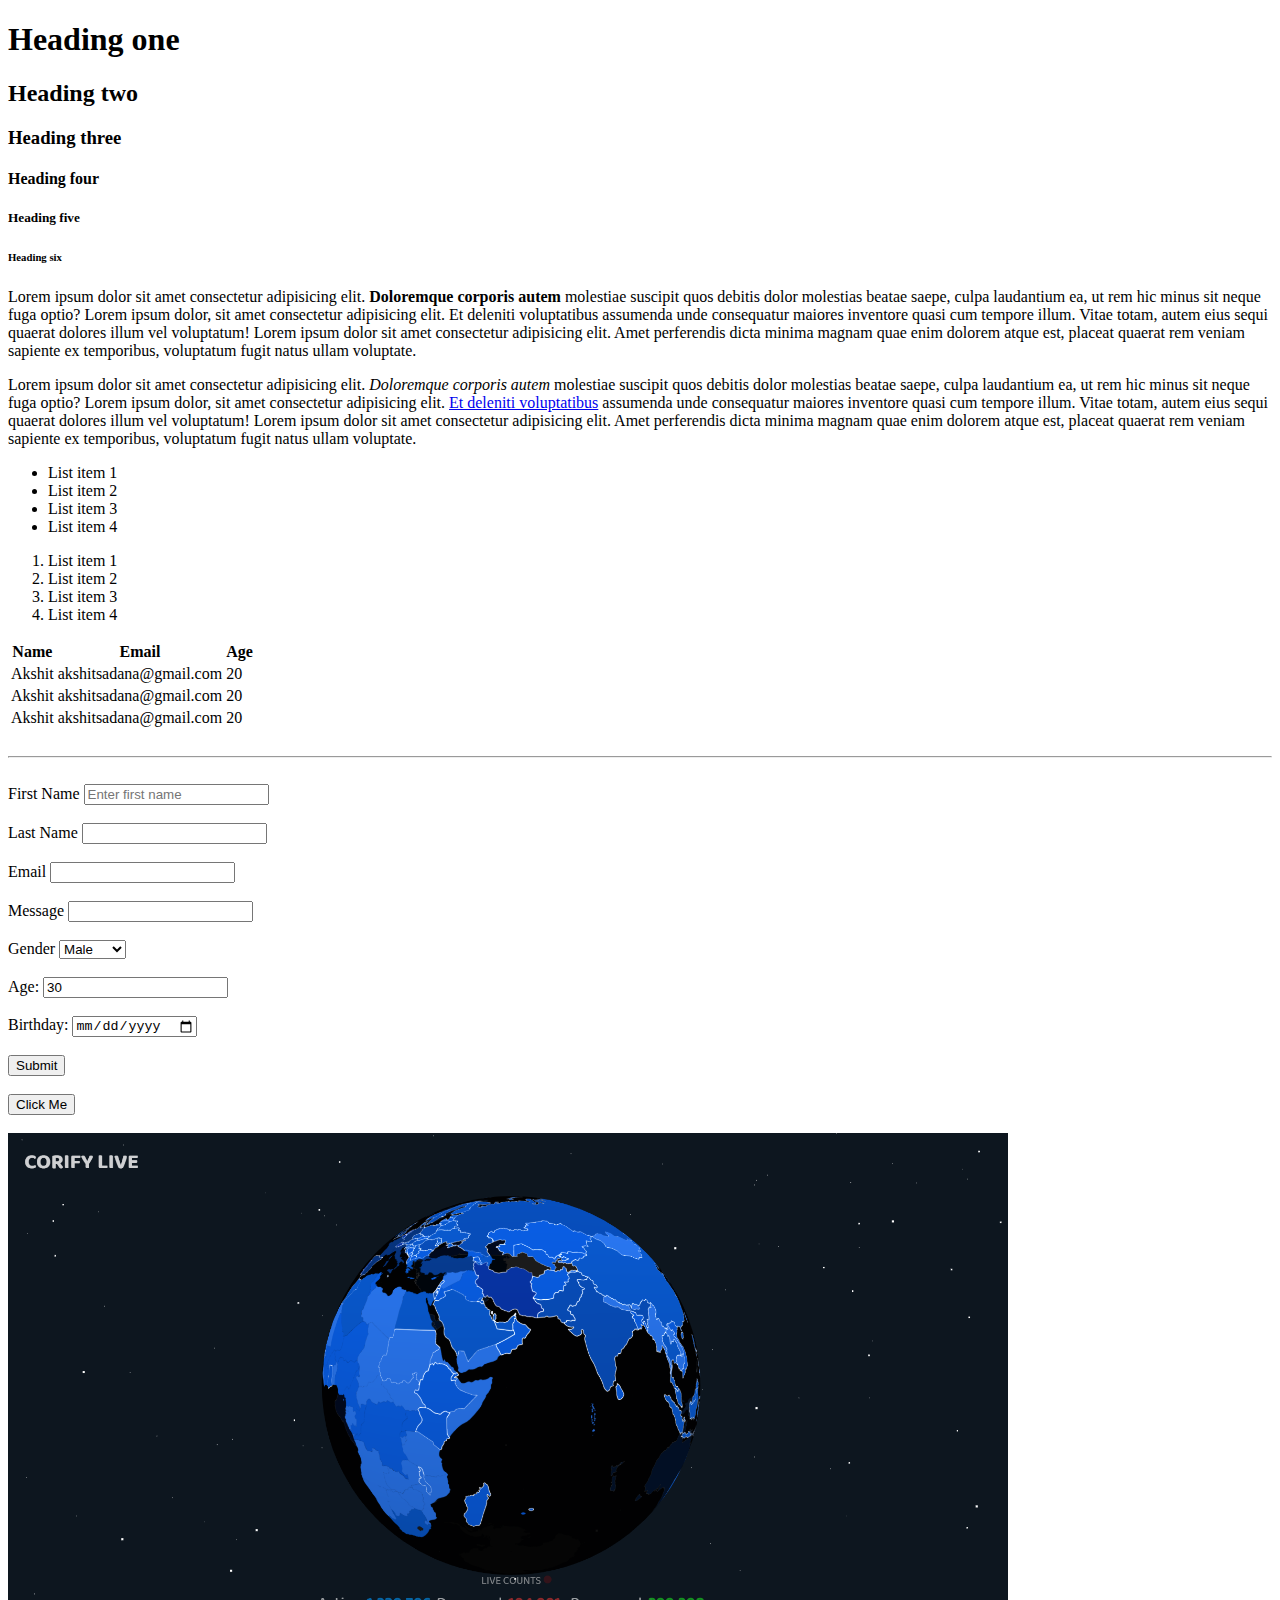
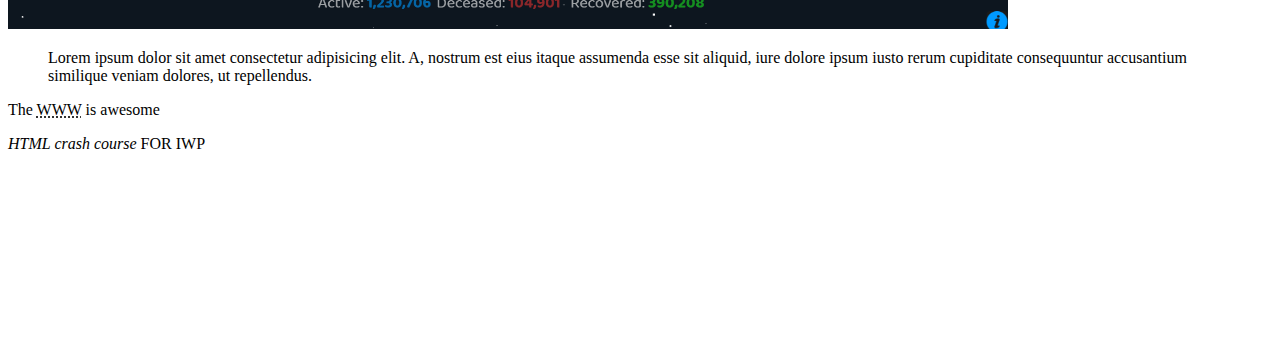
<file: html/index.html>
<!DOCTYPE html>
<html lang="en">
<head>
    <meta charset="UTF-8">
    <meta name="viewport" content="width=device-width, initial-scale=1.0">
    <title>HTML Cheat Sheet</title>
</head>
<body>
    <!-- Heading -->
    <h1>Heading one</h1>
    <h2>Heading two</h2>
    <h3>Heading three</h3>
    <h4>Heading four</h4>
    <h5>Heading five</h5>
    <h6>Heading six</h6>
    <!-- Pargraph -->
    <p>
        Lorem ipsum dolor sit amet consectetur adipisicing elit. <strong>Doloremque corporis autem</strong> molestiae suscipit quos debitis dolor molestias beatae saepe, culpa laudantium ea, ut rem hic minus sit neque fuga optio?
        Lorem ipsum dolor, sit amet consectetur adipisicing elit. Et deleniti voluptatibus assumenda unde consequatur maiores inventore quasi cum tempore illum. Vitae totam, autem eius sequi quaerat dolores illum vel voluptatum!
        Lorem ipsum dolor sit amet consectetur adipisicing elit. Amet perferendis dicta minima magnam quae enim dolorem atque est, placeat quaerat rem veniam sapiente ex temporibus, voluptatum fugit natus ullam voluptate.
    </p>
    <p>
        Lorem ipsum dolor sit amet consectetur adipisicing elit. <em>Doloremque corporis autem</em> molestiae suscipit quos debitis dolor molestias beatae saepe, culpa laudantium ea, ut rem hic minus sit neque fuga optio?
        Lorem ipsum dolor, sit amet consectetur adipisicing elit. <a href="https://google.com" target="_blank">Et deleniti voluptatibus</a> assumenda unde consequatur maiores inventore quasi cum tempore illum. Vitae totam, autem eius sequi quaerat dolores illum vel voluptatum!
        Lorem ipsum dolor sit amet consectetur adipisicing elit. Amet perferendis dicta minima magnam quae enim dolorem atque est, placeat quaerat rem veniam sapiente ex temporibus, voluptatum fugit natus ullam voluptate.
    </p>

    <!-- Lists -->
    <ul>
        <li>List item 1</li>
        <li>List item 2</li>
        <li>List item 3</li>
        <li>List item 4</li>
    </ul>

    <ol>
        <li>List item 1</li>
        <li>List item 2</li>
        <li>List item 3</li>
        <li>List item 4</li>
    </ol>

    <!-- Table -->
    <table>
        <thead>
            <tr>
                <th>Name</th>
                <th>Email</th>
                <th>Age</th>
            </tr>
        </thead>
        <tbody>
            <tr>
                <td>Akshit</td>
                <td>akshitsadana@gmail.com</td>
                <td>20</td>
            </tr>
            <tr>
                <td>Akshit</td>
                <td>akshitsadana@gmail.com</td>
                <td>20</td>
            </tr>
            <tr>
                <td>Akshit</td>
                <td>akshitsadana@gmail.com</td>
                <td>20</td>
            </tr>
        </tbody>
    </table>

    <br>
    <hr>
    <br>

    <!-- Forms -->
    <form action="url that recieves repsonse" method="POST">
        <div>
            <label>First Name</label>
            <input type = "text" name="firstName"
            placeholder="Enter first name">
        </div>
        <br>
        <div>
            <label>Last Name</label>
            <input type = "text" name="lastName">
        </div>
        <br>
        <div>
            <label>Email</label>
            <input type = "email" name="email">
        </div>
        <br>
        <div>
            <label>Message</label>
            <input type = "message" name="message">
        </div>
        <br>
        <div>
            <label>Gender</label>
            <select name="gender">
                <option value="male">Male</option>
                <option value="female">Female</option>
                <option value="other">Other</option>
            </select>
        </div>
        <br>
        <div>
            <label>Age:</label>
            <input type="number" name="age" value="30">
        </div>
        <br>
        <div>
            <label>Birthday:</label>
            <input type="date" name="birthday">
        </div>
        <br>
        <input type="submit" name="submit" value="Submit">
    </form>
    <br>
    <!-- Button -->
    <button>Click Me</button>
    <br>
    <br>
    
    <!-- Image -->
    <a href="../images/sample.png">
        <img src="../images/sample.png" alt="Mu sample image" width="1000px">
    </a>

    <!-- Quotations -->
    <blockquote cite="https://corify.in">
        Lorem ipsum dolor sit amet consectetur adipisicing elit. A, nostrum est eius itaque assumenda esse sit aliquid, iure dolore ipsum iusto rerum cupiditate consequuntur accusantium similique veniam dolores, ut repellendus.
    </blockquote>

    <p>The <abbr title="World Wide Web">WWW</abbr> is awesome</p>

    <p><cite>HTML crash course</cite> FOR IWP</p>
    
    <div style="margin-top:200px"></div>
</body>
</html>
</file>
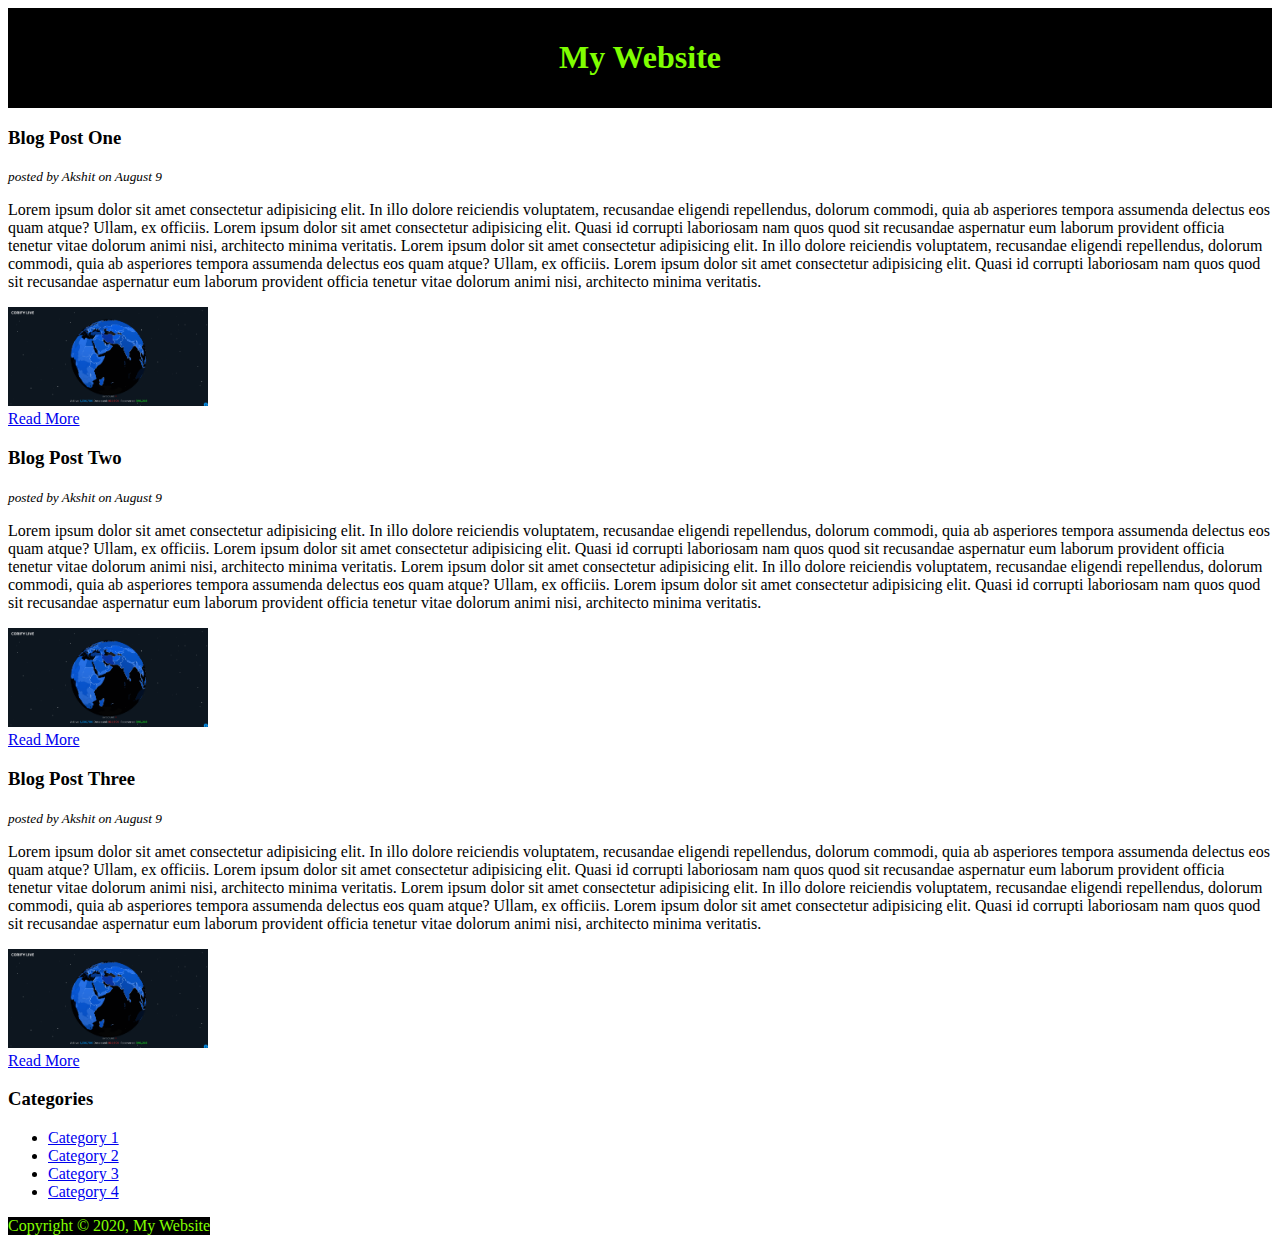
<file: html/blog.html>
<!DOCTYPE html>
<html lang="en">
<head>
    <meta charset="UTF-8">
    <meta name="viewport" content="width=device-width, initial-scale=1.0">
    <meta name="description" content="Awesome blog by Akshit">
    <meta name="Keywords" content="learning, iwp, html, css">
    <style>
        #main-header{
            text-align: center;
            background-color: black;
            color: chartreuse;
            padding: 10px;
        }

        #main-footer{
            text-align: center;
            background-color: black;
            color: rgb(128, 255, 0);
            width: fit-content;
        }

        #post{
            text-align: left;
        }
    </style>
    <title>Blog</title>
</head>
<body>
    <header id="main-header">
        <h1>My Website</h1>
    </header>

    <section>
        <article class="post">
            <h3>Blog Post One</h3>
            <small><em>posted by Akshit on August 9</em></small>
            <p>Lorem ipsum dolor sit amet consectetur adipisicing elit. 
                In illo dolore reiciendis voluptatem, recusandae eligendi repellendus, 
                dolorum commodi, quia ab asperiores tempora assumenda delectus eos quam atque? Ullam, ex officiis.
                Lorem ipsum dolor sit amet consectetur adipisicing elit.
                Quasi id corrupti laboriosam nam quos quod sit recusandae aspernatur eum laborum provident officia 
                tenetur vitae dolorum animi nisi, architecto minima veritatis.
                Lorem ipsum dolor sit amet consectetur adipisicing elit. 
                In illo dolore reiciendis voluptatem, recusandae eligendi repellendus, 
                dolorum commodi, quia ab asperiores tempora assumenda delectus eos quam atque? Ullam, ex officiis.
                Lorem ipsum dolor sit amet consectetur adipisicing elit.
                Quasi id corrupti laboriosam nam quos quod sit recusandae aspernatur eum laborum provident officia 
                tenetur vitae dolorum animi nisi, architecto minima veritatis.</p>
                <div>
                    <img src="../images/sample.png" width="200px">
                </div>
                <a href="post.html">Read More</a>
        </article>

        <article class="post">
            <h3>Blog Post Two</h3>
            <small><em>posted by Akshit on August 9</em></small>
            <p>Lorem ipsum dolor sit amet consectetur adipisicing elit. 
                In illo dolore reiciendis voluptatem, recusandae eligendi repellendus, 
                dolorum commodi, quia ab asperiores tempora assumenda delectus eos quam atque? Ullam, ex officiis.
                Lorem ipsum dolor sit amet consectetur adipisicing elit.
                Quasi id corrupti laboriosam nam quos quod sit recusandae aspernatur eum laborum provident officia 
                tenetur vitae dolorum animi nisi, architecto minima veritatis.
                Lorem ipsum dolor sit amet consectetur adipisicing elit. 
                In illo dolore reiciendis voluptatem, recusandae eligendi repellendus, 
                dolorum commodi, quia ab asperiores tempora assumenda delectus eos quam atque? Ullam, ex officiis.
                Lorem ipsum dolor sit amet consectetur adipisicing elit.
                Quasi id corrupti laboriosam nam quos quod sit recusandae aspernatur eum laborum provident officia 
                tenetur vitae dolorum animi nisi, architecto minima veritatis.</p>
                <div>
                    <img src="../images/sample.png" width="200px">
                </div>
                <a href="post.html">Read More</a>
        </article>

        <article class="post">
            <h3>Blog Post Three</h3>
            <small><em>posted by Akshit on August 9</em></small>
            <p>Lorem ipsum dolor sit amet consectetur adipisicing elit. 
                In illo dolore reiciendis voluptatem, recusandae eligendi repellendus, 
                dolorum commodi, quia ab asperiores tempora assumenda delectus eos quam atque? Ullam, ex officiis.
                Lorem ipsum dolor sit amet consectetur adipisicing elit.
                Quasi id corrupti laboriosam nam quos quod sit recusandae aspernatur eum laborum provident officia 
                tenetur vitae dolorum animi nisi, architecto minima veritatis.
                Lorem ipsum dolor sit amet consectetur adipisicing elit. 
                In illo dolore reiciendis voluptatem, recusandae eligendi repellendus, 
                dolorum commodi, quia ab asperiores tempora assumenda delectus eos quam atque? Ullam, ex officiis.
                Lorem ipsum dolor sit amet consectetur adipisicing elit.
                Quasi id corrupti laboriosam nam quos quod sit recusandae aspernatur eum laborum provident officia 
                tenetur vitae dolorum animi nisi, architecto minima veritatis.</p>
                <div>
                    <img src="../images/sample.png" width="200px">
                </div>
                <a href="post.html">Read More</a>
        </article>
    </section>

    <aside>
        <h3>Categories</h3>
        <nav>
            <ul>
                <li><a href="#">Category 1</a></li>
                <li><a href="#">Category 2</a></li>
                <li><a href="#">Category 3</a></li>
                <li><a href="#">Category 4</a></li>
            </ul>
        </nav>
    </aside>

    <footer id="main-footer">
        <p>Copyright &copy; 2020, My Website</p>
    </footer>
</body>
</html>
</file>
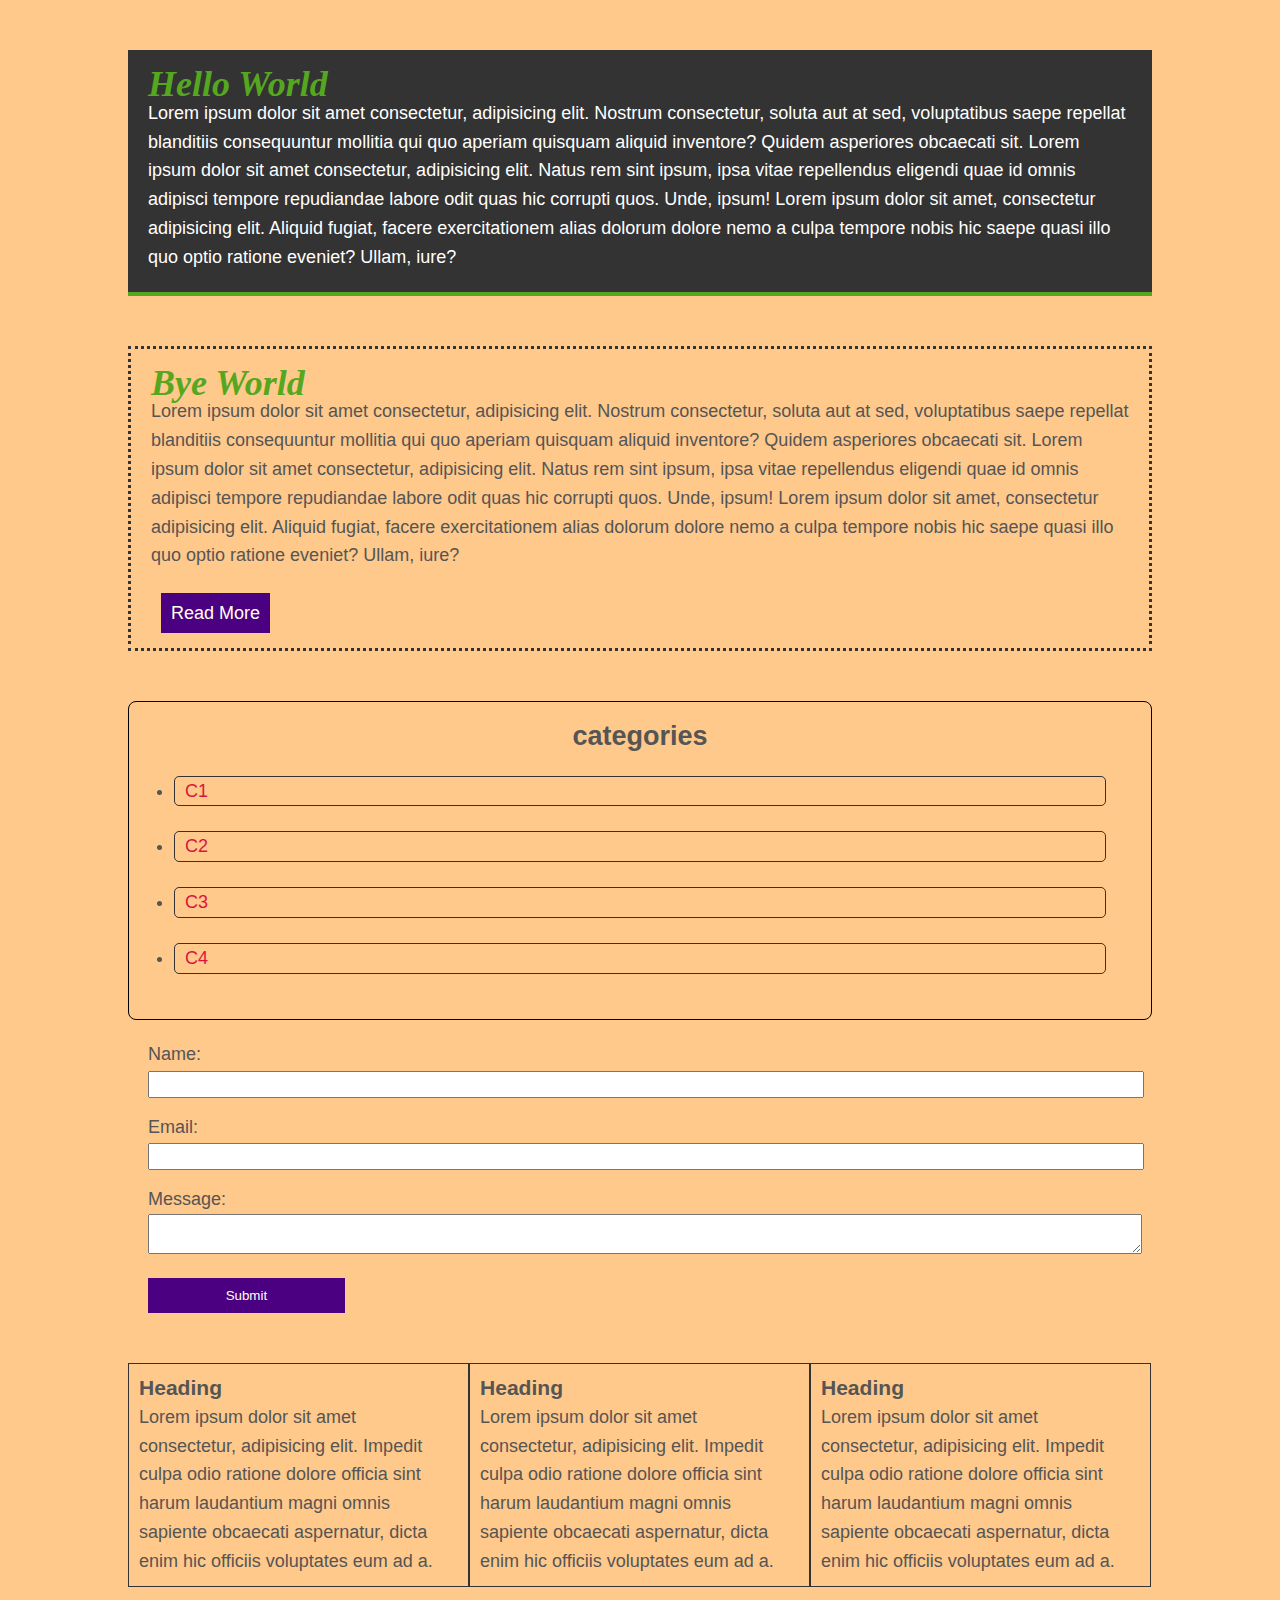
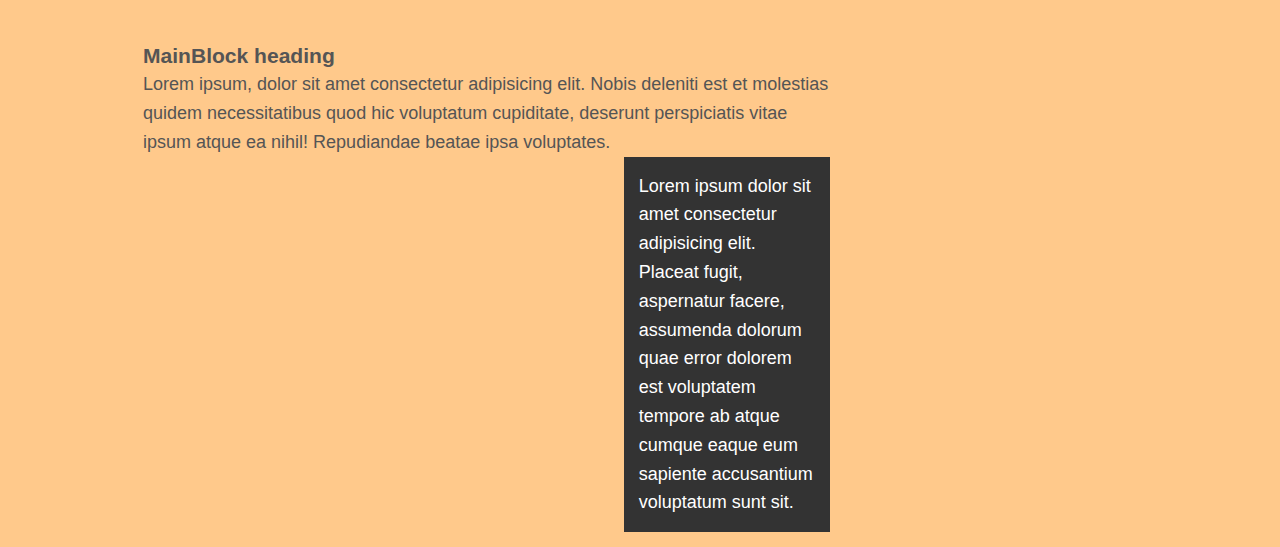
<file: html/css.html>
<!DOCTYPE html>
<html lang="en">
<head>
    <meta charset="UTF-8">
    <meta name="viewport" content="width=device-width, initial-scale=1.0">
    <title>CSS cheat sheet</title>
    <link rel="stylesheet" href="../css/style.css">
</head>
<body>
    <div class="container">
        <div class="box-1">
            <h1>Hello World</h1>
            <p>
                Lorem ipsum dolor sit amet consectetur, adipisicing elit. Nostrum consectetur, soluta aut at sed, voluptatibus saepe repellat blanditiis consequuntur mollitia qui quo aperiam quisquam aliquid inventore? Quidem asperiores obcaecati sit.
                Lorem ipsum dolor sit amet consectetur, adipisicing elit. Natus rem sint ipsum, ipsa vitae repellendus eligendi quae id omnis adipisci tempore repudiandae labore odit quas hic corrupti quos. Unde, ipsum!
                Lorem ipsum dolor sit amet, consectetur adipisicing elit. Aliquid fugiat, facere exercitationem alias dolorum dolore nemo a culpa tempore nobis hic saepe quasi illo quo optio ratione eveniet? Ullam, iure?    
            </p>
        </div>
        <div class="box-2">
            <h1>Bye World</h1>
            <p>
                Lorem ipsum dolor sit amet consectetur, adipisicing elit. Nostrum consectetur, soluta aut at sed, voluptatibus saepe repellat blanditiis consequuntur mollitia qui quo aperiam quisquam aliquid inventore? Quidem asperiores obcaecati sit.
                Lorem ipsum dolor sit amet consectetur, adipisicing elit. Natus rem sint ipsum, ipsa vitae repellendus eligendi quae id omnis adipisci tempore repudiandae labore odit quas hic corrupti quos. Unde, ipsum!
                Lorem ipsum dolor sit amet, consectetur adipisicing elit. Aliquid fugiat, facere exercitationem alias dolorum dolore nemo a culpa tempore nobis hic saepe quasi illo quo optio ratione eveniet? Ullam, iure?    
            </p>
            <br>
            <a class="button" href="#">Read More</a>
        </div>

        <div class="categories">
            <h2>categories</h2>
            <ul>
                <li><a href="#">C1</a></li>
                <li><a href="#">C2</a></li>
                <li><a href="#">C3</a></li>
                <li><a href="#">C4</a></li>
            </ul>
        </div>

        <form class="my-form">
			<div class="form-group">
				<label>Name: </label>
				<input type="text" name="name">
			</div>
			<div class="form-group">
				<label>Email: </label>
				<input type="text" name="email">
			</div>
			<div class="form-group">
				<label>Message: </label>
				<textarea name="message"></textarea>
            </div>
			<input class="button" type="submit" value="Submit" name="">
        </form>
        
        <div class="block">
            <h3>Heading</h3>
            <p>
                Lorem ipsum dolor sit amet consectetur, adipisicing elit. Impedit culpa odio ratione dolore officia sint harum laudantium magni omnis sapiente obcaecati aspernatur, dicta enim hic officiis voluptates eum ad a.
            </p>
        </div>

        <div class="block">
            <h3>Heading</h3>
            <p>
                Lorem ipsum dolor sit amet consectetur, adipisicing elit. Impedit culpa odio ratione dolore officia sint harum laudantium magni omnis sapiente obcaecati aspernatur, dicta enim hic officiis voluptates eum ad a.
            </p>
        </div>

        <div class="block">
            <h3>Heading</h3>
            <p>
                Lorem ipsum dolor sit amet consectetur, adipisicing elit. Impedit culpa odio ratione dolore officia sint harum laudantium magni omnis sapiente obcaecati aspernatur, dicta enim hic officiis voluptates eum ad a.
            </p>
        </div>

        <div class="clr"></div>

        <div id="main-block">
            <h3>MainBlock heading</h3>
            <p>
                Lorem ipsum, dolor sit amet consectetur adipisicing elit. Nobis deleniti est et molestias quidem necessitatibus quod hic voluptatum cupiditate, deserunt perspiciatis vitae ipsum atque ea nihil! Repudiandae beatae ipsa voluptates.
            </p>

            <div id="sidebar">
                <p>
                    Lorem ipsum dolor sit amet consectetur adipisicing elit. Placeat fugit, aspernatur facere, assumenda dolorum quae error dolorem est voluptatem tempore ab atque cumque eaque eum sapiente accusantium voluptatum sunt sit.
                </p>
            </div>
        </div>
    </div>
</body>
</html>
</file>
<file: css/style.css>
/* comments in CSS*/

*{
    margin: 0;
    padding: 0;
}

body{
    background-color: #ffc98b;
    color: #555555;
    font-family: -apple-system, BlinkMacSystemFont, 'Segoe UI', Roboto, Oxygen, Ubuntu, Cantarell, 'Open Sans', 'Helvetica Neue', sans-serif;
    font-size: 18px;
    font-weight: normal;
    line-height: 1.6em;
    margin: 2;
}

.container{
    width: 80%;
    margin: auto;
}

.clr{
    clear: both;
}

.button{
    background: indigo;
    color: ivory;
    padding: 10px;
    border: none;
    width: 20%;
}

.button:hover{
    background: crimson;
    color: ivory;
}

a{
    text-decoration: none;
    color: crimson;
    margin-left: 10px;
}

a:hover {
    color: green;
}

h1{
    color: rgb(86, 167, 32);
}

.box-1{
    background-color: #333;
    color: #fff;
    border-bottom: 4px rgb(86, 167, 32) solid;
    padding: 20px;
    margin-top: 50px;
}

.box-1 h1{
    font-family: Tahoma;
    font-weight: 600;
    font-style: italic;
}

.box-2{
    border: 3px dotted #333;
    padding: 20px;
    margin-top: 50px;
}

.box-2 h1{
    font-family: Tahoma;
    font-weight: 600;
    font-style: italic;
}

.categories{
    border: 1px #000 solid;
    padding: 20px;
    border-radius: 8px;
    margin-top: 50px;
}

.categories h2{
    text-align: center;
    font-family: 'Lucida Sans', 'Lucida Sans Regular', 'Lucida Grande', 'Lucida Sans Unicode', Geneva, Verdana, sans-serif;
    font-weight: 600px;
    font-style: inherit;
}

.categories u1{
    margin: 5px;
}

.categories li{
    border: solid 0.5px #333;
    border-radius: 5px;
    margin: 25px;
}

.my-form{
    padding: 20px;
    
}

.my-form .form-group{
    padding-bottom: 15px;
}

.my-from label{
    display: block;
}

.my-form input[type="text"], .my-form textarea{
    padding: 4px;
    width: 100%;
}

/* .my-form input[type="submit"]{
    background: indigo;
    color: ivory;
    padding: 10px;
    border: none;
    width: 20%;
} */

.block{
    float: left;
    width: 33.3%;
    border: 1px solid #333;
    padding: 10px;
    box-sizing: border-box;
    margin-bottom: 40px;
    margin-top: 30px;
}

#main-block{
    float: left;
    width: 70%;
    padding: 15px;
    box-sizing: border-box;
}

#sidebar{
    float: right;
    width: 30%;
    background-color: #333;
    color: #fff;
    padding: 15px;
    box-sizing: border-box;
}
</file>
